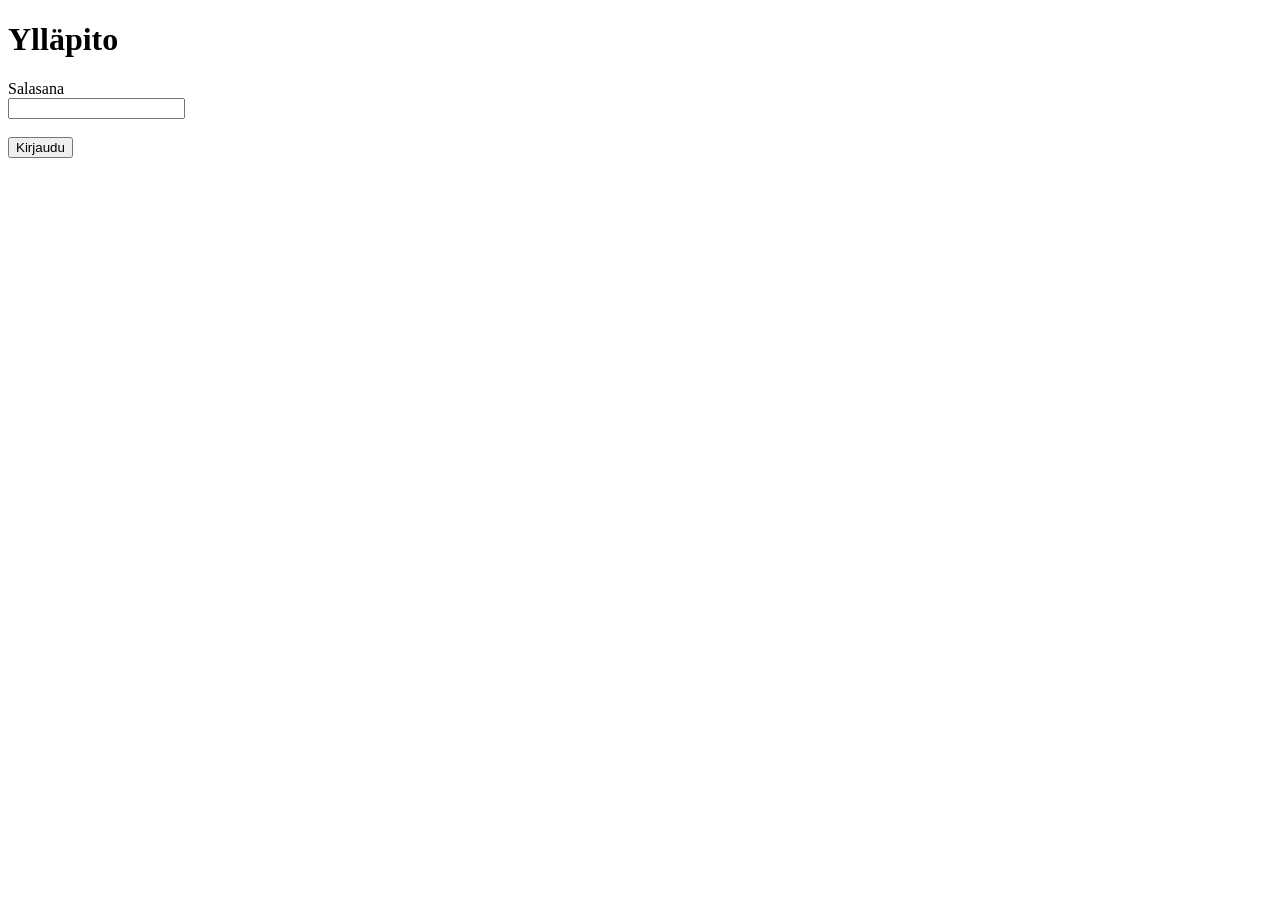
<file: templates/admin_login.html>
<!DOCTYPE html>
<html lang="fi">
<head>
    <meta charset="UTF-8">
    <title>Ylläpito</title>
</head>

<body>

    <h1>Ylläpito</h1>

    <form method="POST">

        <label>Salasana</label><br>

        <input
            type="password"
            name="password"
            required
        >

        <br><br>

        <button type="submit">
            Kirjaudu
        </button>

    </form>

</body>
</html>
</file>
